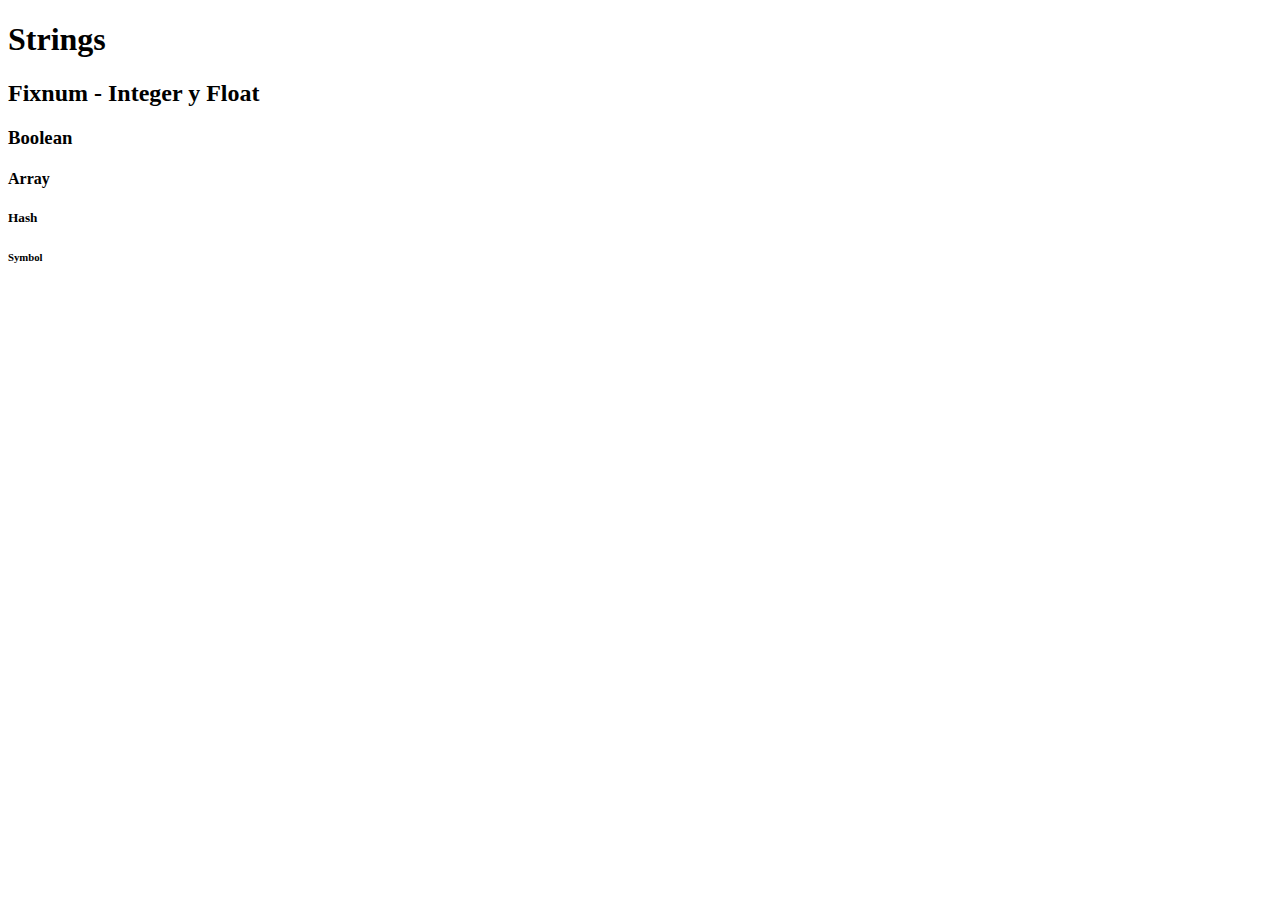
<file: Pre-work/Martes/basics.html>
<!DOCTYPE html>
<html>
<head>
  <meta charset="utf-8">
  <title>Tags: h1 - h6</title>
</head>
<body>
  <h1>Strings</h1>
  <h2>Fixnum - Integer y Float</h2>
  <h3>Boolean</h3>
  <h4>Array</h4>
  <h5>Hash</h5>
  <h6>Symbol</h6>
</body>
</html>
</file>
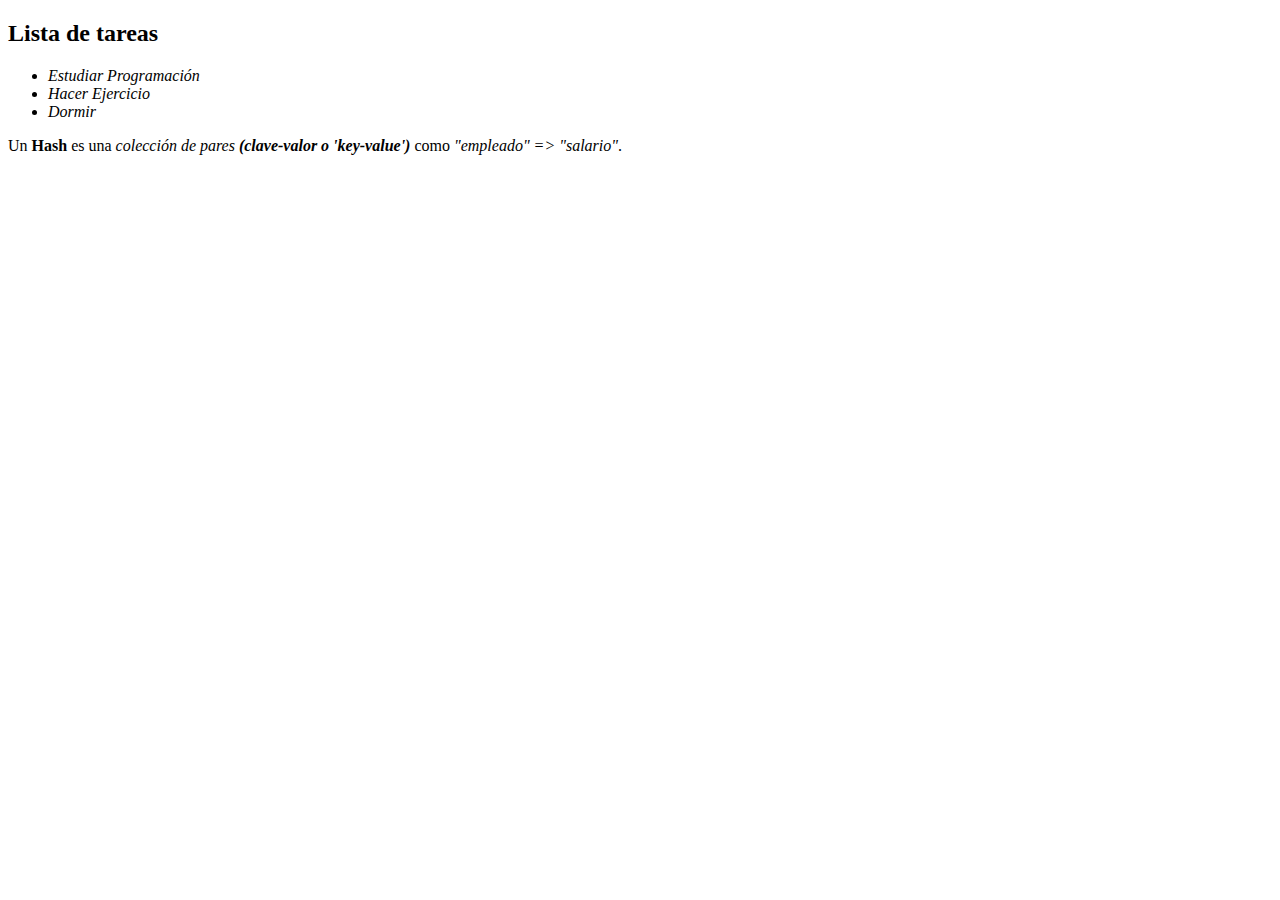
<file: Pre-work/Martes/enfasis.html>
<!DOCTYPE html>
<html>
<head>
  <meta charset="utf-8">
  <title>Énfasis</title>
</head>
<body>
  <h2>Lista de tareas</h2>

  <ul>
    <li><em>Estudiar Programación</em></li>
    <li><em>Hacer Ejercicio</em></li>
    <li><em>Dormir</em></li>
  </ul>

  <p>Un <strong>Hash</strong> es una <em>colección de pares <strong>(clave-valor o 'key-value')</strong></em> como <em>"empleado" => "salario"</em>. </p>

</body>
</html>
</file>
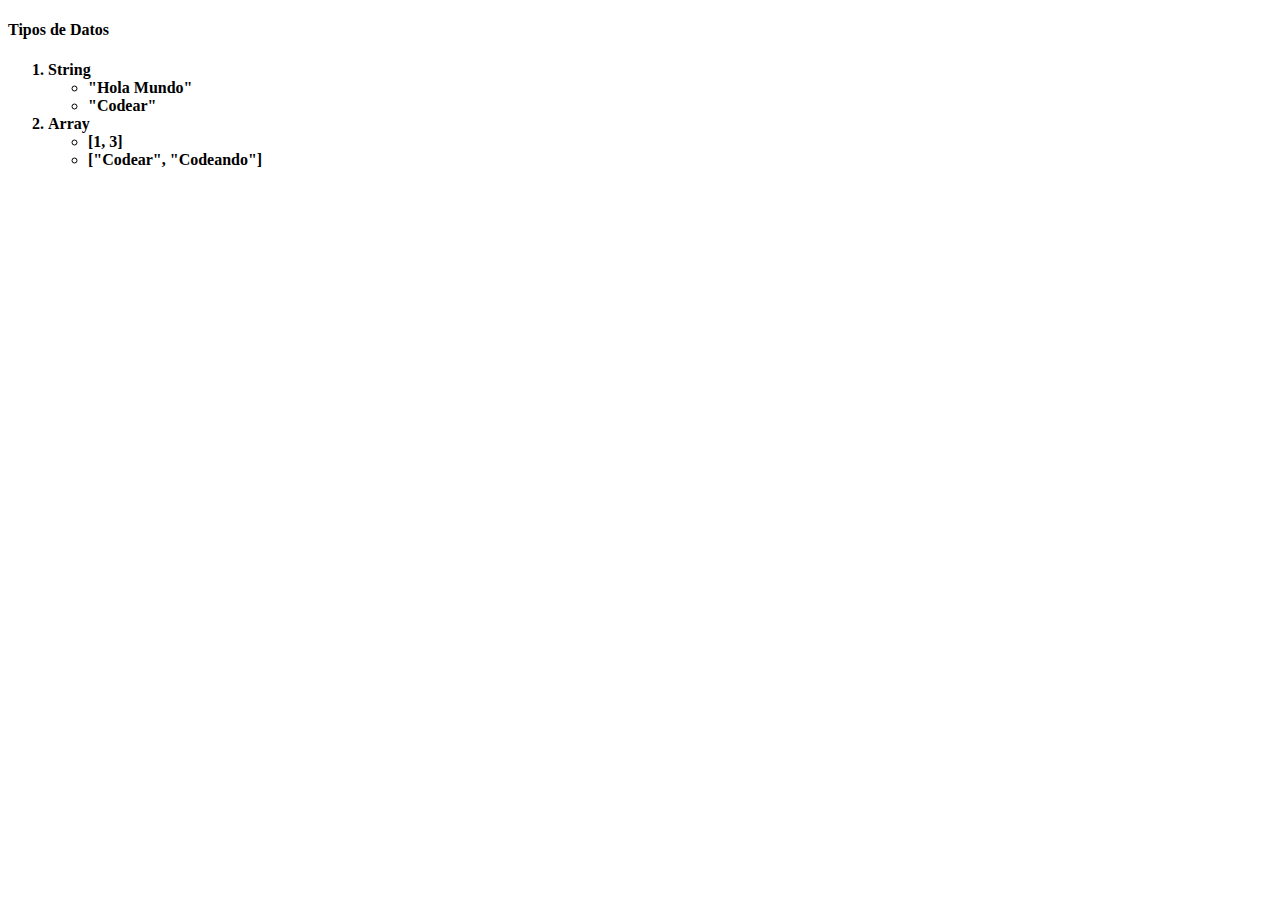
<file: Pre-work/Martes/listas.html>
<!DOCTYPE html>
<html>
<head>
  <meta charset="utf-8">
  <title>Listas</title>
</head> 
<h4> Tipos de Datos <h4/>
<body>
<ol>
<li>String</li>
  <ul>
  <li>"Hola Mundo"</li>
  <li>"Codear"</li>
  </ul>
<li>Array</li>
  <ul>
  <li>[1, 3]</li>
  <li>["Codear", "Codeando"]</li>
  </ul>
  </ol>

</body>
</html>
</file>
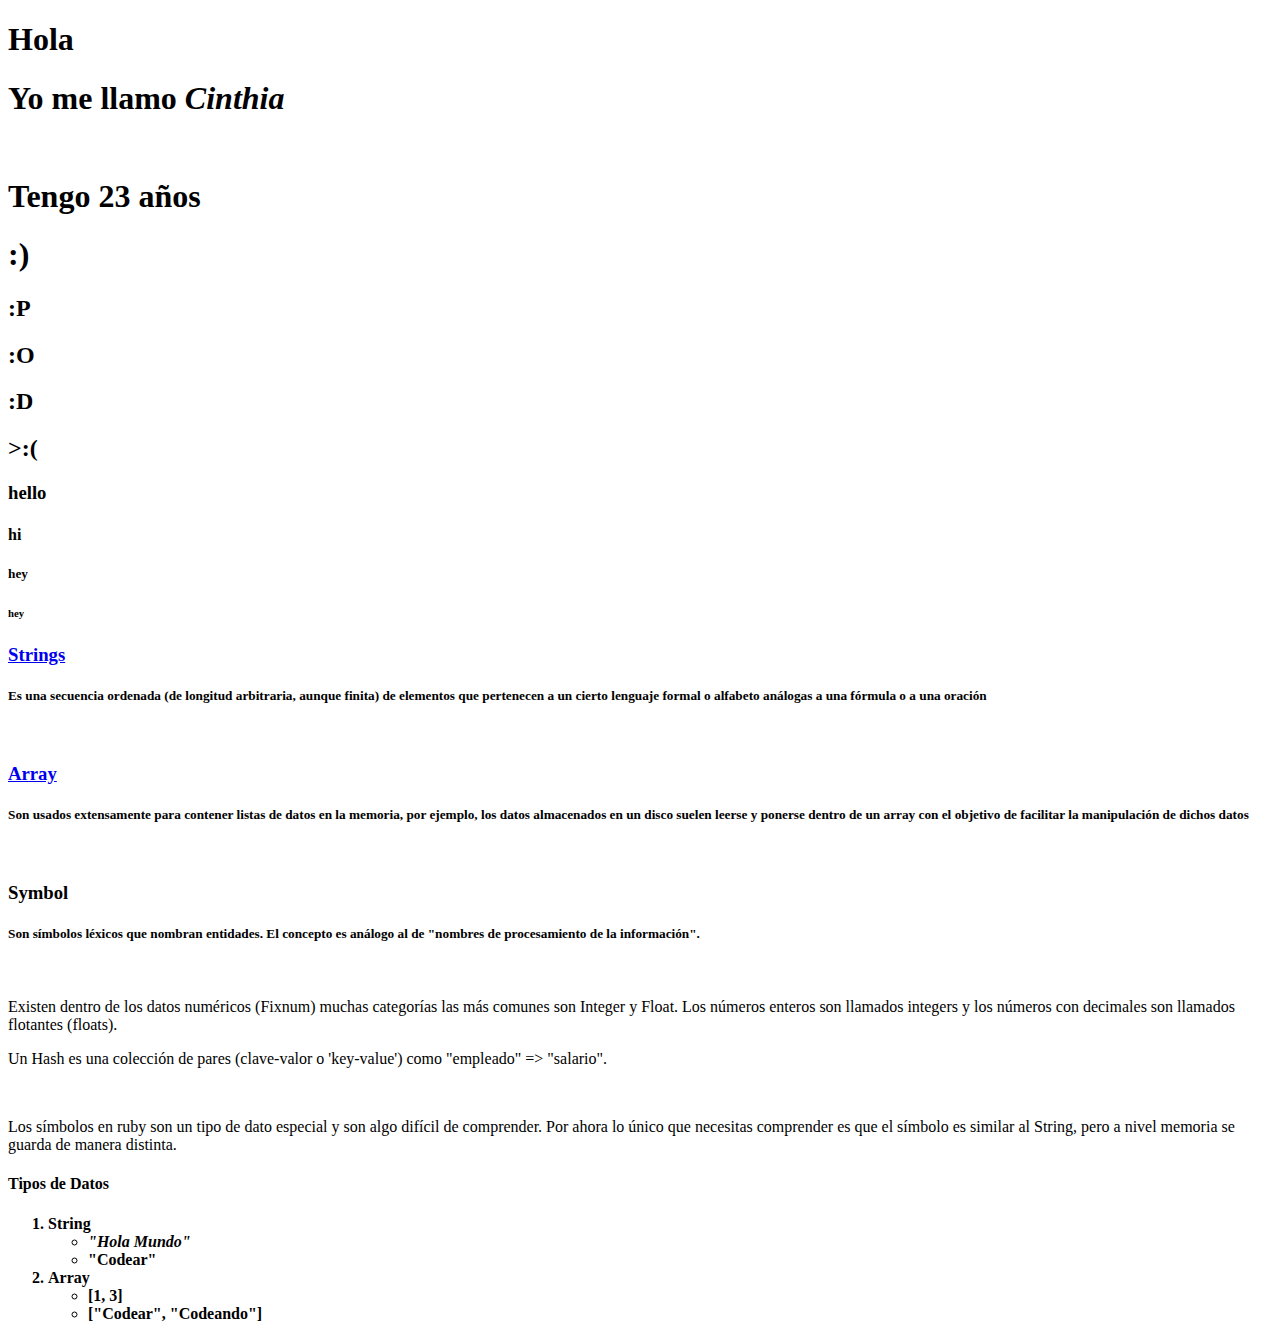
<file: Pre-work/Martes/parrafos.html>
<!DOCTYPE html>
<html>
<head>
  <meta charset="utf-8">
  <title>Aprendiendo HTML</title>
<h1>Hola</h1>
<h1>Yo me llamo <strong><em>Cinthia</em></strong></h1>
<br>
<h1>Tengo 23 años</h1>
<h1>:)</h1>
  <h2>:P</h2>
  <h2>:O</h2>
  <h2>:D</h2>
  <h2>>:(</h2>
  <h3> hello </h3>
  <h4> hi </h4>
  <h5> hey </h5>
  <h6>hey</h6>
</body>
</html>

</head>
<h3> <a href="http://rubytutorial.wikidot.com/strings-juegos">Strings</a></h3>
<body>
<h5> <p> Es una secuencia ordenada (de longitud arbitraria, aunque finita) de elementos que pertenecen a un cierto lenguaje formal o alfabeto análogas a una fórmula o a una oración </p> </h5>
<br>
<h3><a href="http://rubytutorial.wikidot.com/arrays">Array</a></h3>
<body>
<h5> <p> Son usados extensamente para contener listas de datos en la memoria, por ejemplo, los datos almacenados en un disco suelen leerse y ponerse dentro de un array con el objetivo de facilitar la manipulación de dichos datos </p> </h5>
<br>
<h3>Symbol</h3>
<body>
<h5> <p> Son símbolos léxicos que nombran entidades. El concepto es análogo al de "nombres de procesamiento de la información". </h5> </p>
<br>
<p>Existen dentro de los datos numéricos (Fixnum)  muchas categorías las más comunes son Integer y Float. Los números enteros son llamados integers y los números con decimales son llamados flotantes (floats).</p>
  <p>Un Hash es una colección de pares (clave-valor o 'key-value') como "empleado" => "salario". </p>
  <br>
  <p>Los símbolos en ruby son un tipo de dato especial y son algo difícil de comprender. Por ahora lo único que necesitas comprender es que el símbolo es similar al String, pero a nivel memoria se guarda de manera distinta. </p>
</body>
</html>

<!DOCTYPE html>
<html>
<head>
  <meta charset="utf-8">
  <title>Listas</title>
</head> 
<h4> Tipos de Datos <h4/>
<body>
<ol>
<li>String</li>
  <ul>
  <li><em>"Hola Mundo"</em></li>
  <li>"Codear"</li>
  </ul>
<li>Array</li>
  <ul>
  <li>[1, 3]</li>
  <li>["Codear", "Codeando"]</li>
  </ul>
  </ol>

</body>
</html>
</file>
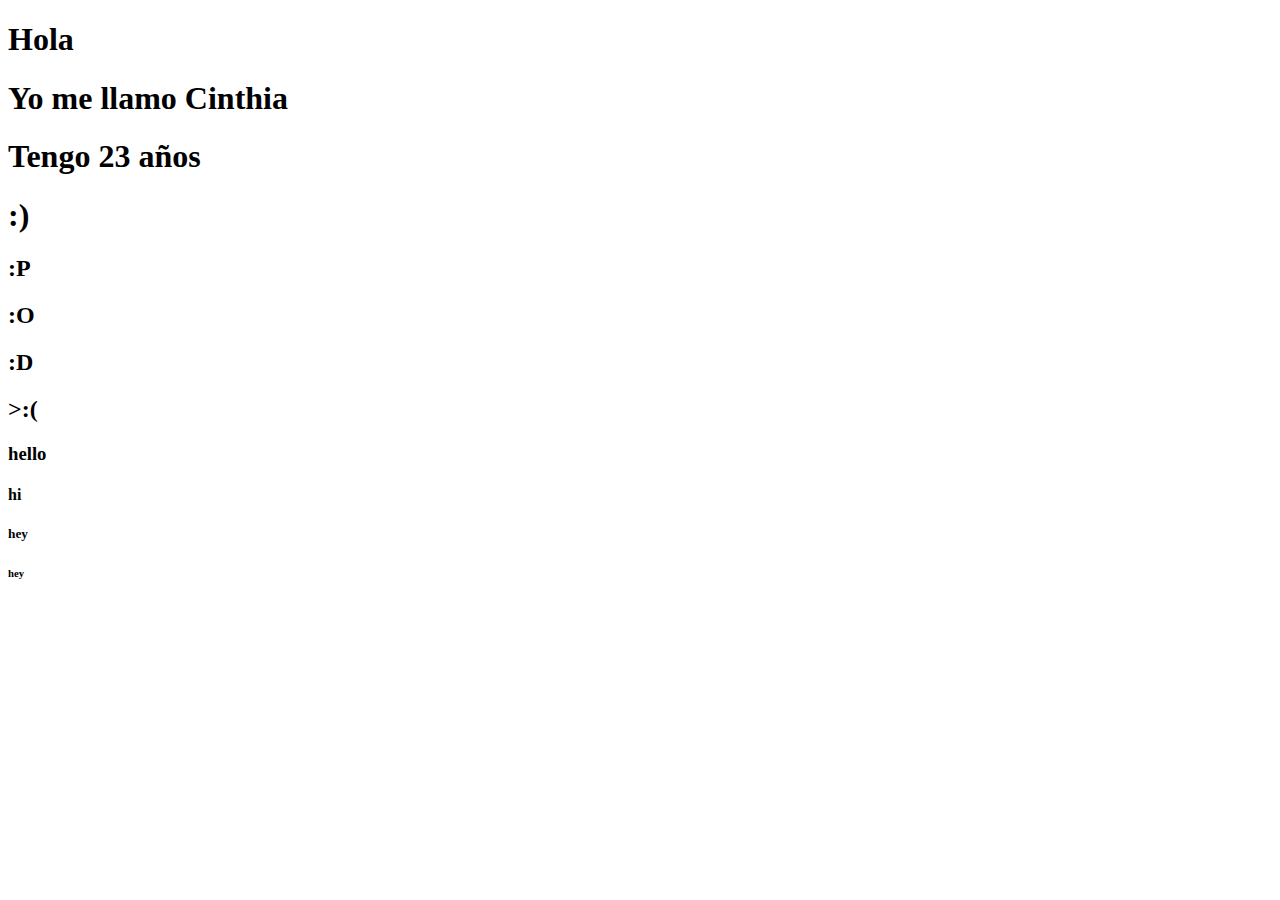
<file: Pre-work/Martes/test.html>
<!DOCTYPE html>
<html>
<head>
  <meta charset="utf-8">
  <title>Aprendiendo HTML</title>
</head>
<body>
<h1>Hola</h1>
<h1>Yo me llamo Cinthia</h1>
<h1>Tengo 23 años</h1>
<h1>:)</h1>
  <h2>:P</h2>
  <h2>:O</h2>
  <h2>:D</h2>
  <h2>>:(</h2>
  <h3> hello </h3>
  <h4> hi </h4>
  <h5> hey </h5>
  <h6>hey</h6>
</body>
</html>
</file>
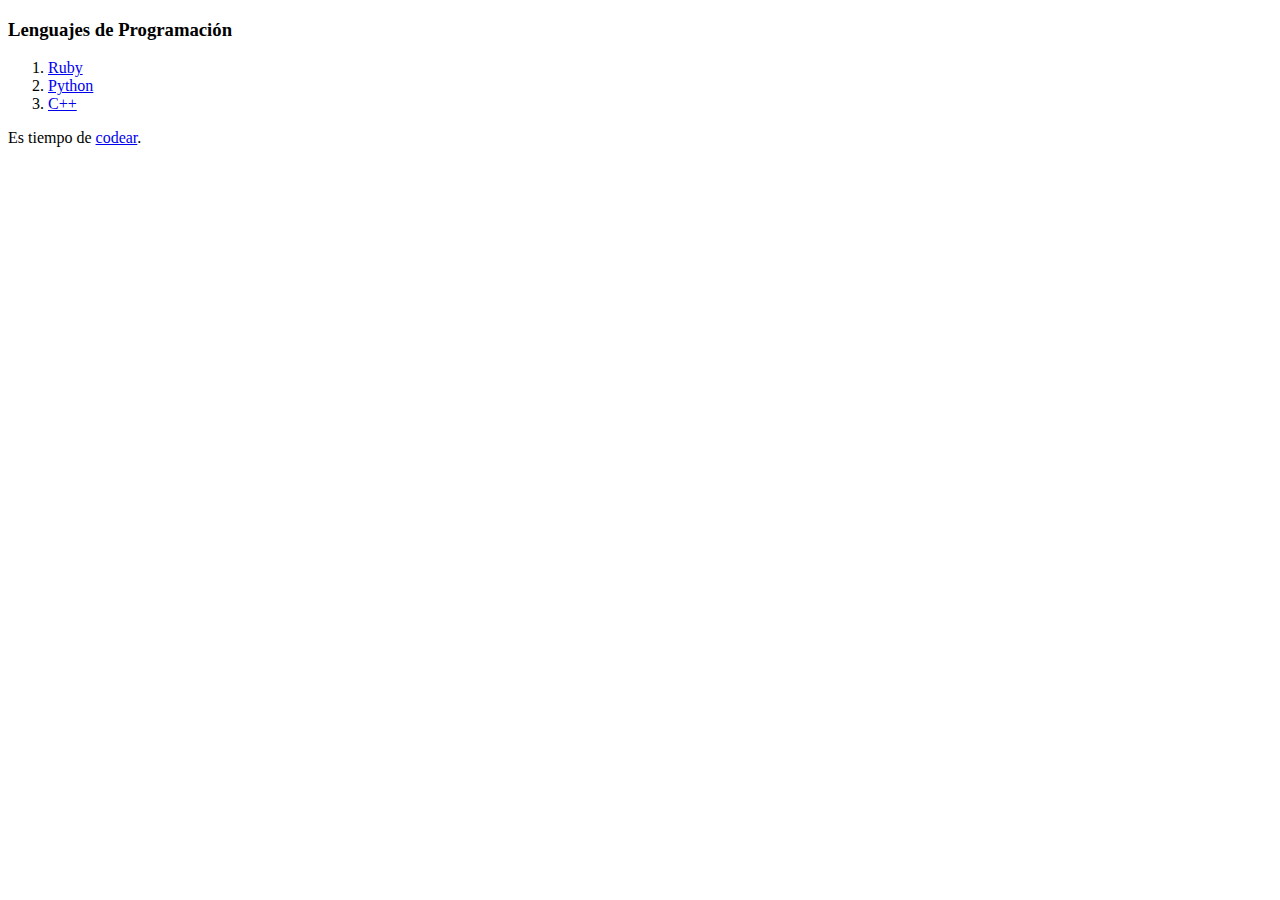
<file: Pre-work/Martes/vinculos.html>
<!DOCTYPE html>
<html>
<head>
  <meta charset="utf-8">
  <title>Vínculos</title>
</head>
<body>
  <h3>Lenguajes de Programación</h3>

  <ol>
    <li><a href="https://es.wikipedia.org/wiki/Ruby">Ruby</a></li>
    <li><a href="https://www.python.org/">Python</a></li>
    <li><a href="https://www.tutorialspoint.com/cplusplus/cpp_basic_syntax.htm">C++</a></li>
  </ol>

  <p>Es tiempo de <a href="http://www.codea.mx/">codear</a>.</p>

</body>
</html>
</file>
